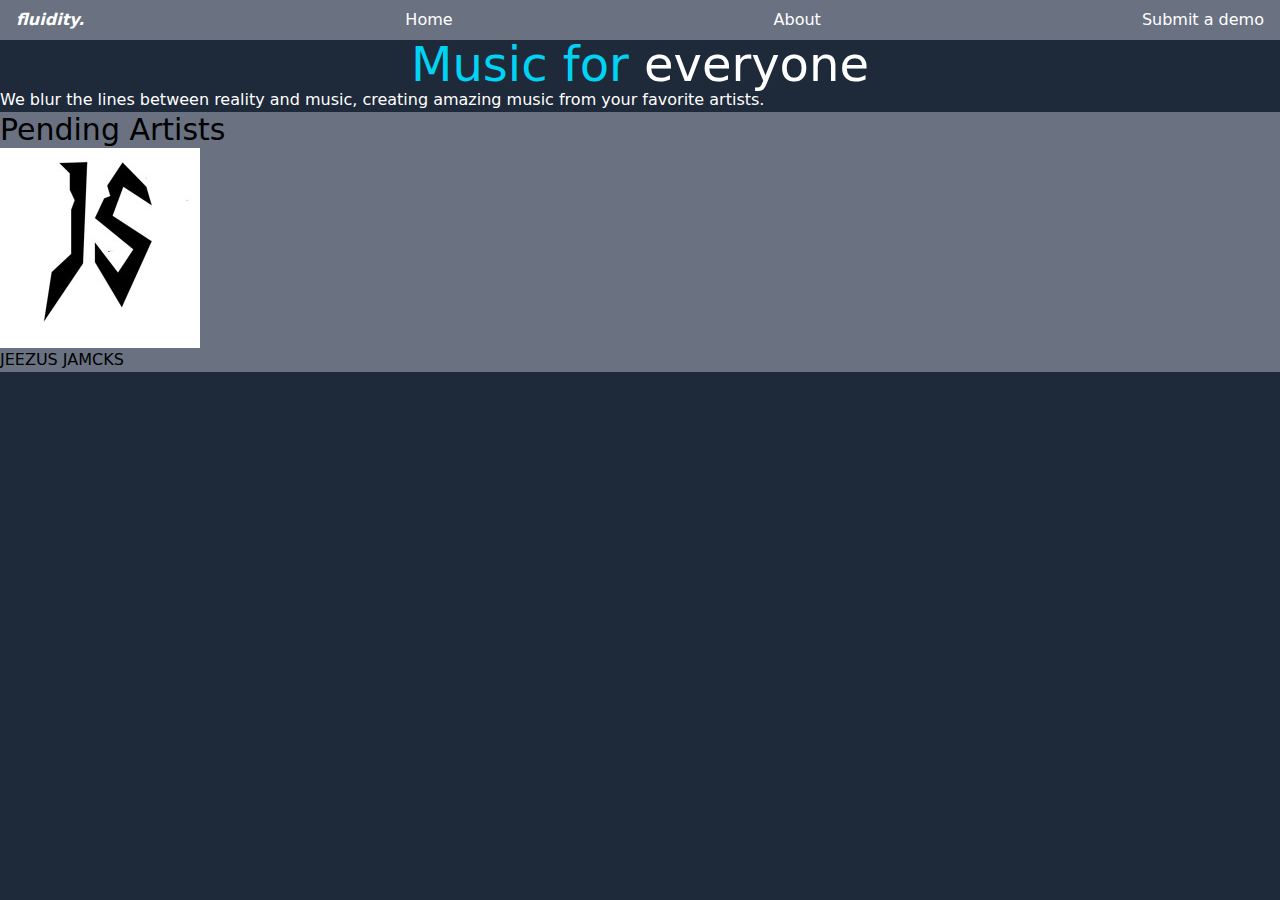
<file: index.html>
<!doctype html>
<head>
    <title>fluidity. - The music label that simplifies everything.</title>
</head>
<body class="bg-gray-800">
    <header class="bg-gray-500">
        <nav class="container mx-auto px-4 py-2">
            <ul class="flex justify-between items-center">
                <h1 class="font-bold italic text-white">fluidity.</h1>
                <li>
                    <a href="index.html" class="text-white hover:text-gray-300"
                        >Home</a
                    >
                </li>
                <li>
                    <a href="about.html" class="text-white hover:text-gray-300"
                        >About</a
                    >
                </li>
                <li>
                    <a
                        href="https://forms.gle/5BrV5aGtFkDjUzLUA"
                        class="text-white hover:text-gray-300"
                        >Submit a demo</a
                    >
                </li>
            </ul>
        </nav>
    </header>
    <link rel="stylesheet" href="output.css" />
    <div>
        <h1 class="text-5xl text-center text-cyan-400">
            Music for
            <span class="text-5xl text-white" id="randomtext">everyone</span>
        </h1>
        <p class="text-white">
            We blur the lines between reality and music, creating amazing music
            from your favorite artists.
        </p>
    </div>
    <div class="bg-gray-500">
        <h2 class="text-3xl text-black">Pending Artists</h2>
        <img src="jeezus-jamcks.jpg" />
        <p>JEEZUS JAMCKS</p>
    </div>
    <script>
        const randomText = document.getElementById("randomtext");
        const texts = [
            "everyone",
            "everybody",
            "EDM lovers",
            "quality, not quantity",
        ];
        let index = 1;
        let isAnimating = false;

        randomText.style.display = "inline-block";
        randomText.style.willChange = "transform, opacity";

        async function changeText() {
            if (isAnimating) return;
            isAnimating = true;
            const reduceMotion = window.matchMedia(
                "(prefers-reduced-motion: reduce)",
            ).matches;
            if (reduceMotion) {
                randomText.textContent = texts[index];
                index = (index + 1) % texts.length;
                isAnimating = false;
                return;
            }

            randomText.getAnimations().forEach((anim) => anim.cancel());
            randomText.style.transform = "translateY(0)";
            randomText.style.opacity = "1";

            const outAnim = randomText.animate(
                [
                    { transform: "translateY(0)", opacity: 1 },
                    { transform: "translateY(-0.4em)", opacity: 0 },
                ],
                { duration: 160, easing: "ease-in", fill: "forwards" },
            );
            try {
                await outAnim.finished;
            } catch {
                isAnimating = false;
                return;
            }
            randomText.style.transform = "translateY(-0.4em)";
            randomText.style.opacity = "0";
            outAnim.cancel();

            randomText.textContent = texts[index];
            index = (index + 1) % texts.length;

            randomText.style.transform = "translateY(0.6em)";
            randomText.style.opacity = "0";
            const inAnim = randomText.animate(
                [
                    { transform: "translateY(0.6em)", opacity: 0 },
                    { transform: "translateY(0)", opacity: 1 },
                ],
                { duration: 260, easing: "ease-out" },
            );
            try {
                await inAnim.finished;
            } finally {
                randomText.style.transform = "translateY(0)";
                randomText.style.opacity = "1";
                inAnim.cancel();
                isAnimating = false;
            }
        }

        async function tick() {
            await changeText();
            setTimeout(tick, 1000);
        }

        setTimeout(tick, 1000);
    </script>
</body>
</file>
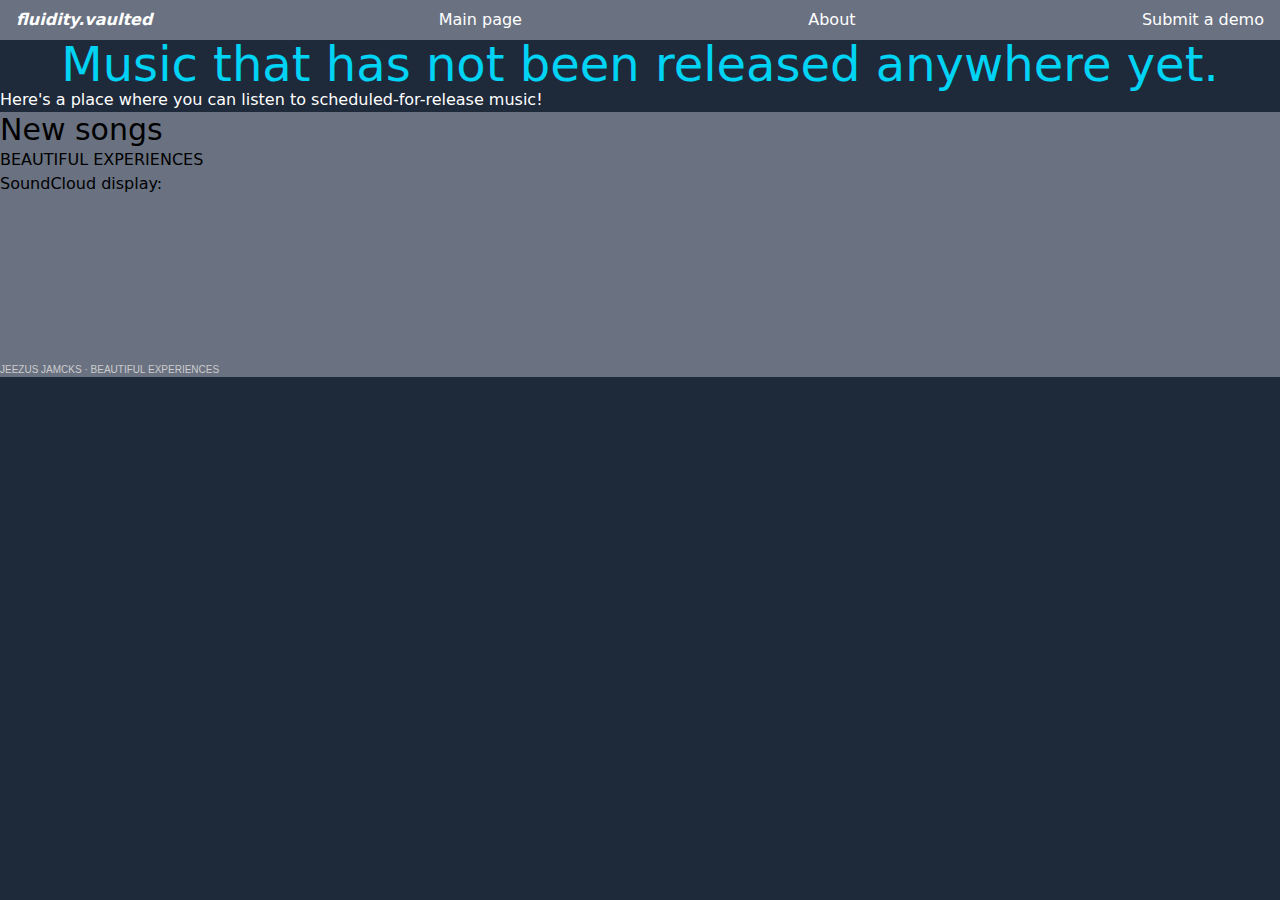
<file: vaulted/index.html>
<!doctype html>
<head>
    <title>fluidity. - The music label that simplifies everything.</title>
</head>
<body class="bg-gray-800">
    <header class="bg-gray-500">
        <nav class="container mx-auto px-4 py-2">
            <ul class="flex justify-between items-center">
                <h1 class="font-bold italic text-white">fluidity.vaulted</h1>
                <li>
                    <a href="../index.html" class="text-white hover:text-gray-300"
                        >Main page</a
                    >
                </li>
                <li>
                    <a href="about.html" class="text-white hover:text-gray-300"
                        >About</a
                    >
                </li>
                <li>
                    <a
                        href="https://forms.gle/5BrV5aGtFkDjUzLUA"
                        class="text-white hover:text-gray-300"
                        >Submit a demo</a
                    >
                </li>
            </ul>
        </nav>
    </header>
    <link rel="stylesheet" href="../output.css" />
    <div>
        <h1 class="text-5xl text-center text-cyan-400">
            Music that has not been released anywhere yet.
        </h1>
        <p class="text-white">
            Here's a place where you can listen to scheduled-for-release music!
        </p>
    </div>
    <div class="bg-gray-500">
        <h2 class="text-3xl text-black">New songs</h2>
        <p>BEAUTIFUL EXPERIENCES</p>
        <p>SoundCloud display:</p>
      <iframe width="100%" height="166" scrolling="no" frameborder="no" allow="autoplay" src="https://w.soundcloud.com/player/?url=https%3A//api.soundcloud.com/tracks/soundcloud%253Atracks%253A2243590034&color=%23ff5500&auto_play=false&hide_related=false&show_comments=true&show_user=true&show_reposts=false&show_teaser=true"></iframe><div style="font-size: 10px; color: #cccccc;line-break: anywhere;word-break: normal;overflow: hidden;white-space: nowrap;text-overflow: ellipsis; font-family: Interstate,Lucida Grande,Lucida Sans Unicode,Lucida Sans,Garuda,Verdana,Tahoma,sans-serif;font-weight: 100;"><a href="https://soundcloud.com/user-692643926" title="JEEZUS JAMCKS" target="_blank" style="color: #cccccc; text-decoration: none;">JEEZUS JAMCKS</a> · <a href="https://soundcloud.com/user-692643926/beautiful-experiences" title="BEAUTIFUL EXPERIENCES" target="_blank" style="color: #cccccc; text-decoration: none;">BEAUTIFUL EXPERIENCES</a></div>
    </div>
</body>
</file>
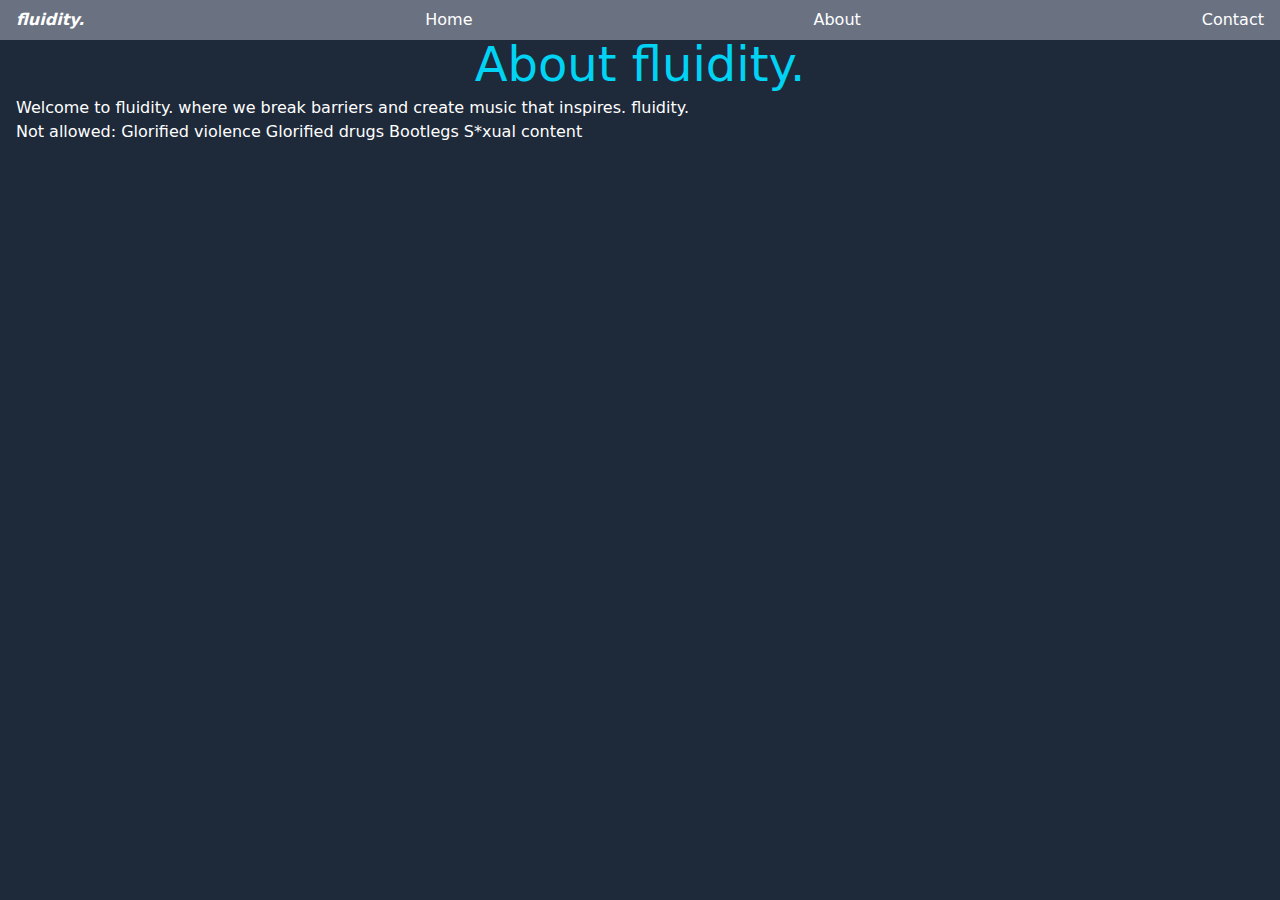
<file: about.html>
<!doctype html>
<head>
    <title>fluidity. - The music label that simplifies everything.</title>
</head>
<body class="bg-gray-800">
    <header class="bg-gray-500">
        <nav class="container mx-auto px-4 py-2">
            <ul class="flex justify-between items-center">
                <h1 class="font-bold italic text-white">fluidity.</h1>
                <li>
                    <a href="index.html" class="text-white hover:text-gray-300"
                        >Home</a
                    >
                </li>
                <li>
                    <a href="about.html#" class="text-white hover:text-gray-300">About</a>
                </li>
                <li>
                    <a href="about.html#" class="text-white hover:text-gray-300"
                        >Contact</a
                    >
                </li>
            </ul>
        </nav>
    </header>
    <link rel="stylesheet" href="output.css" />
    <h1 class="text-5xl text-center text-cyan-400">About fluidity.</h1>
    <div class="container mx-auto px-4 py-2">
        <p class="text-white">
            Welcome to fluidity. where we break barriers and create music that
            inspires. fluidity.
        </p>
        <p class="text-white">
            Not allowed:
            Glorified violence
            Glorified drugs
            Bootlegs
            S*xual content
        </p>
    </div>
</body>
</file>
<file: output.css>
/*! tailwindcss v4.1.18 | MIT License | https://tailwindcss.com */
@layer properties;
@layer theme, base, components, utilities;
@layer theme {
  :root, :host {
    --font-sans: ui-sans-serif, system-ui, sans-serif, "Apple Color Emoji",
      "Segoe UI Emoji", "Segoe UI Symbol", "Noto Color Emoji";
    --font-mono: ui-monospace, SFMono-Regular, Menlo, Monaco, Consolas, "Liberation Mono",
      "Courier New", monospace;
    --color-cyan-300: oklch(86.5% 0.127 207.078);
    --color-cyan-400: oklch(78.9% 0.154 211.53);
    --color-gray-300: oklch(87.2% 0.01 258.338);
    --color-gray-400: oklch(70.7% 0.022 261.325);
    --color-gray-500: oklch(55.1% 0.027 264.364);
    --color-gray-800: oklch(27.8% 0.033 256.848);
    --color-white: #fff;
    --spacing: 0.25rem;
    --text-3xl: 1.875rem;
    --text-3xl--line-height: calc(2.25 / 1.875);
    --text-5xl: 3rem;
    --text-5xl--line-height: 1;
    --font-weight-bold: 700;
    --ease-in: cubic-bezier(0.4, 0, 1, 1);
    --ease-out: cubic-bezier(0, 0, 0.2, 1);
    --default-font-family: var(--font-sans);
    --default-mono-font-family: var(--font-mono);
  }
}
@layer base {
  *, ::after, ::before, ::backdrop, ::file-selector-button {
    box-sizing: border-box;
    margin: 0;
    padding: 0;
    border: 0 solid;
  }
  html, :host {
    line-height: 1.5;
    -webkit-text-size-adjust: 100%;
    tab-size: 4;
    font-family: var(--default-font-family, ui-sans-serif, system-ui, sans-serif, "Apple Color Emoji", "Segoe UI Emoji", "Segoe UI Symbol", "Noto Color Emoji");
    font-feature-settings: var(--default-font-feature-settings, normal);
    font-variation-settings: var(--default-font-variation-settings, normal);
    -webkit-tap-highlight-color: transparent;
  }
  hr {
    height: 0;
    color: inherit;
    border-top-width: 1px;
  }
  abbr:where([title]) {
    -webkit-text-decoration: underline dotted;
    text-decoration: underline dotted;
  }
  h1, h2, h3, h4, h5, h6 {
    font-size: inherit;
    font-weight: inherit;
  }
  a {
    color: inherit;
    -webkit-text-decoration: inherit;
    text-decoration: inherit;
  }
  b, strong {
    font-weight: bolder;
  }
  code, kbd, samp, pre {
    font-family: var(--default-mono-font-family, ui-monospace, SFMono-Regular, Menlo, Monaco, Consolas, "Liberation Mono", "Courier New", monospace);
    font-feature-settings: var(--default-mono-font-feature-settings, normal);
    font-variation-settings: var(--default-mono-font-variation-settings, normal);
    font-size: 1em;
  }
  small {
    font-size: 80%;
  }
  sub, sup {
    font-size: 75%;
    line-height: 0;
    position: relative;
    vertical-align: baseline;
  }
  sub {
    bottom: -0.25em;
  }
  sup {
    top: -0.5em;
  }
  table {
    text-indent: 0;
    border-color: inherit;
    border-collapse: collapse;
  }
  :-moz-focusring {
    outline: auto;
  }
  progress {
    vertical-align: baseline;
  }
  summary {
    display: list-item;
  }
  ol, ul, menu {
    list-style: none;
  }
  img, svg, video, canvas, audio, iframe, embed, object {
    display: block;
    vertical-align: middle;
  }
  img, video {
    max-width: 100%;
    height: auto;
  }
  button, input, select, optgroup, textarea, ::file-selector-button {
    font: inherit;
    font-feature-settings: inherit;
    font-variation-settings: inherit;
    letter-spacing: inherit;
    color: inherit;
    border-radius: 0;
    background-color: transparent;
    opacity: 1;
  }
  :where(select:is([multiple], [size])) optgroup {
    font-weight: bolder;
  }
  :where(select:is([multiple], [size])) optgroup option {
    padding-inline-start: 20px;
  }
  ::file-selector-button {
    margin-inline-end: 4px;
  }
  ::placeholder {
    opacity: 1;
  }
  @supports (not (-webkit-appearance: -apple-pay-button))  or (contain-intrinsic-size: 1px) {
    ::placeholder {
      color: currentcolor;
      @supports (color: color-mix(in lab, red, red)) {
        color: color-mix(in oklab, currentcolor 50%, transparent);
      }
    }
  }
  textarea {
    resize: vertical;
  }
  ::-webkit-search-decoration {
    -webkit-appearance: none;
  }
  ::-webkit-date-and-time-value {
    min-height: 1lh;
    text-align: inherit;
  }
  ::-webkit-datetime-edit {
    display: inline-flex;
  }
  ::-webkit-datetime-edit-fields-wrapper {
    padding: 0;
  }
  ::-webkit-datetime-edit, ::-webkit-datetime-edit-year-field, ::-webkit-datetime-edit-month-field, ::-webkit-datetime-edit-day-field, ::-webkit-datetime-edit-hour-field, ::-webkit-datetime-edit-minute-field, ::-webkit-datetime-edit-second-field, ::-webkit-datetime-edit-millisecond-field, ::-webkit-datetime-edit-meridiem-field {
    padding-block: 0;
  }
  ::-webkit-calendar-picker-indicator {
    line-height: 1;
  }
  :-moz-ui-invalid {
    box-shadow: none;
  }
  button, input:where([type="button"], [type="reset"], [type="submit"]), ::file-selector-button {
    appearance: button;
  }
  ::-webkit-inner-spin-button, ::-webkit-outer-spin-button {
    height: auto;
  }
  [hidden]:where(:not([hidden="until-found"])) {
    display: none !important;
  }
}
@layer utilities {
  .container {
    width: 100%;
    @media (width >= 40rem) {
      max-width: 40rem;
    }
    @media (width >= 48rem) {
      max-width: 48rem;
    }
    @media (width >= 64rem) {
      max-width: 64rem;
    }
    @media (width >= 80rem) {
      max-width: 80rem;
    }
    @media (width >= 96rem) {
      max-width: 96rem;
    }
  }
  .mx-auto {
    margin-inline: auto;
  }
  .flex {
    display: flex;
  }
  .inline-block {
    display: inline-block;
  }
  .table {
    display: table;
  }
  .size-10 {
    width: calc(var(--spacing) * 10);
    height: calc(var(--spacing) * 10);
  }
  .border-collapse {
    border-collapse: collapse;
  }
  .transform {
    transform: var(--tw-rotate-x,) var(--tw-rotate-y,) var(--tw-rotate-z,) var(--tw-skew-x,) var(--tw-skew-y,);
  }
  .resize {
    resize: both;
  }
  .items-center {
    align-items: center;
  }
  .justify-between {
    justify-content: space-between;
  }
  .border {
    border-style: var(--tw-border-style);
    border-width: 1px;
  }
  .bg-cyan-300 {
    background-color: var(--color-cyan-300);
  }
  .bg-gray-500 {
    background-color: var(--color-gray-500);
  }
  .bg-gray-800 {
    background-color: var(--color-gray-800);
  }
  .px-4 {
    padding-inline: calc(var(--spacing) * 4);
  }
  .py-2 {
    padding-block: calc(var(--spacing) * 2);
  }
  .text-center {
    text-align: center;
  }
  .text-3xl {
    font-size: var(--text-3xl);
    line-height: var(--tw-leading, var(--text-3xl--line-height));
  }
  .text-5xl {
    font-size: var(--text-5xl);
    line-height: var(--tw-leading, var(--text-5xl--line-height));
  }
  .font-bold {
    --tw-font-weight: var(--font-weight-bold);
    font-weight: var(--font-weight-bold);
  }
  .text-cyan-400 {
    color: var(--color-cyan-400);
  }
  .text-gray-400 {
    color: var(--color-gray-400);
  }
  .text-white {
    color: var(--color-white);
  }
  .italic {
    font-style: italic;
  }
  .underline {
    text-decoration-line: underline;
  }
  .outline {
    outline-style: var(--tw-outline-style);
    outline-width: 1px;
  }
  .blur {
    --tw-blur: blur(8px);
    filter: var(--tw-blur,) var(--tw-brightness,) var(--tw-contrast,) var(--tw-grayscale,) var(--tw-hue-rotate,) var(--tw-invert,) var(--tw-saturate,) var(--tw-sepia,) var(--tw-drop-shadow,);
  }
  .grayscale {
    --tw-grayscale: grayscale(100%);
    filter: var(--tw-blur,) var(--tw-brightness,) var(--tw-contrast,) var(--tw-grayscale,) var(--tw-hue-rotate,) var(--tw-invert,) var(--tw-saturate,) var(--tw-sepia,) var(--tw-drop-shadow,);
  }
  .filter {
    filter: var(--tw-blur,) var(--tw-brightness,) var(--tw-contrast,) var(--tw-grayscale,) var(--tw-hue-rotate,) var(--tw-invert,) var(--tw-saturate,) var(--tw-sepia,) var(--tw-drop-shadow,);
  }
  .ease-in {
    --tw-ease: var(--ease-in);
    transition-timing-function: var(--ease-in);
  }
  .ease-out {
    --tw-ease: var(--ease-out);
    transition-timing-function: var(--ease-out);
  }
  .hover\:text-gray-300 {
    &:hover {
      @media (hover: hover) {
        color: var(--color-gray-300);
      }
    }
  }
}
@property --tw-rotate-x {
  syntax: "*";
  inherits: false;
}
@property --tw-rotate-y {
  syntax: "*";
  inherits: false;
}
@property --tw-rotate-z {
  syntax: "*";
  inherits: false;
}
@property --tw-skew-x {
  syntax: "*";
  inherits: false;
}
@property --tw-skew-y {
  syntax: "*";
  inherits: false;
}
@property --tw-border-style {
  syntax: "*";
  inherits: false;
  initial-value: solid;
}
@property --tw-font-weight {
  syntax: "*";
  inherits: false;
}
@property --tw-outline-style {
  syntax: "*";
  inherits: false;
  initial-value: solid;
}
@property --tw-blur {
  syntax: "*";
  inherits: false;
}
@property --tw-brightness {
  syntax: "*";
  inherits: false;
}
@property --tw-contrast {
  syntax: "*";
  inherits: false;
}
@property --tw-grayscale {
  syntax: "*";
  inherits: false;
}
@property --tw-hue-rotate {
  syntax: "*";
  inherits: false;
}
@property --tw-invert {
  syntax: "*";
  inherits: false;
}
@property --tw-opacity {
  syntax: "*";
  inherits: false;
}
@property --tw-saturate {
  syntax: "*";
  inherits: false;
}
@property --tw-sepia {
  syntax: "*";
  inherits: false;
}
@property --tw-drop-shadow {
  syntax: "*";
  inherits: false;
}
@property --tw-drop-shadow-color {
  syntax: "*";
  inherits: false;
}
@property --tw-drop-shadow-alpha {
  syntax: "<percentage>";
  inherits: false;
  initial-value: 100%;
}
@property --tw-drop-shadow-size {
  syntax: "*";
  inherits: false;
}
@property --tw-ease {
  syntax: "*";
  inherits: false;
}
@layer properties {
  @supports ((-webkit-hyphens: none) and (not (margin-trim: inline))) or ((-moz-orient: inline) and (not (color:rgb(from red r g b)))) {
    *, ::before, ::after, ::backdrop {
      --tw-rotate-x: initial;
      --tw-rotate-y: initial;
      --tw-rotate-z: initial;
      --tw-skew-x: initial;
      --tw-skew-y: initial;
      --tw-border-style: solid;
      --tw-font-weight: initial;
      --tw-outline-style: solid;
      --tw-blur: initial;
      --tw-brightness: initial;
      --tw-contrast: initial;
      --tw-grayscale: initial;
      --tw-hue-rotate: initial;
      --tw-invert: initial;
      --tw-opacity: initial;
      --tw-saturate: initial;
      --tw-sepia: initial;
      --tw-drop-shadow: initial;
      --tw-drop-shadow-color: initial;
      --tw-drop-shadow-alpha: 100%;
      --tw-drop-shadow-size: initial;
      --tw-ease: initial;
    }
  }
}
</file>
